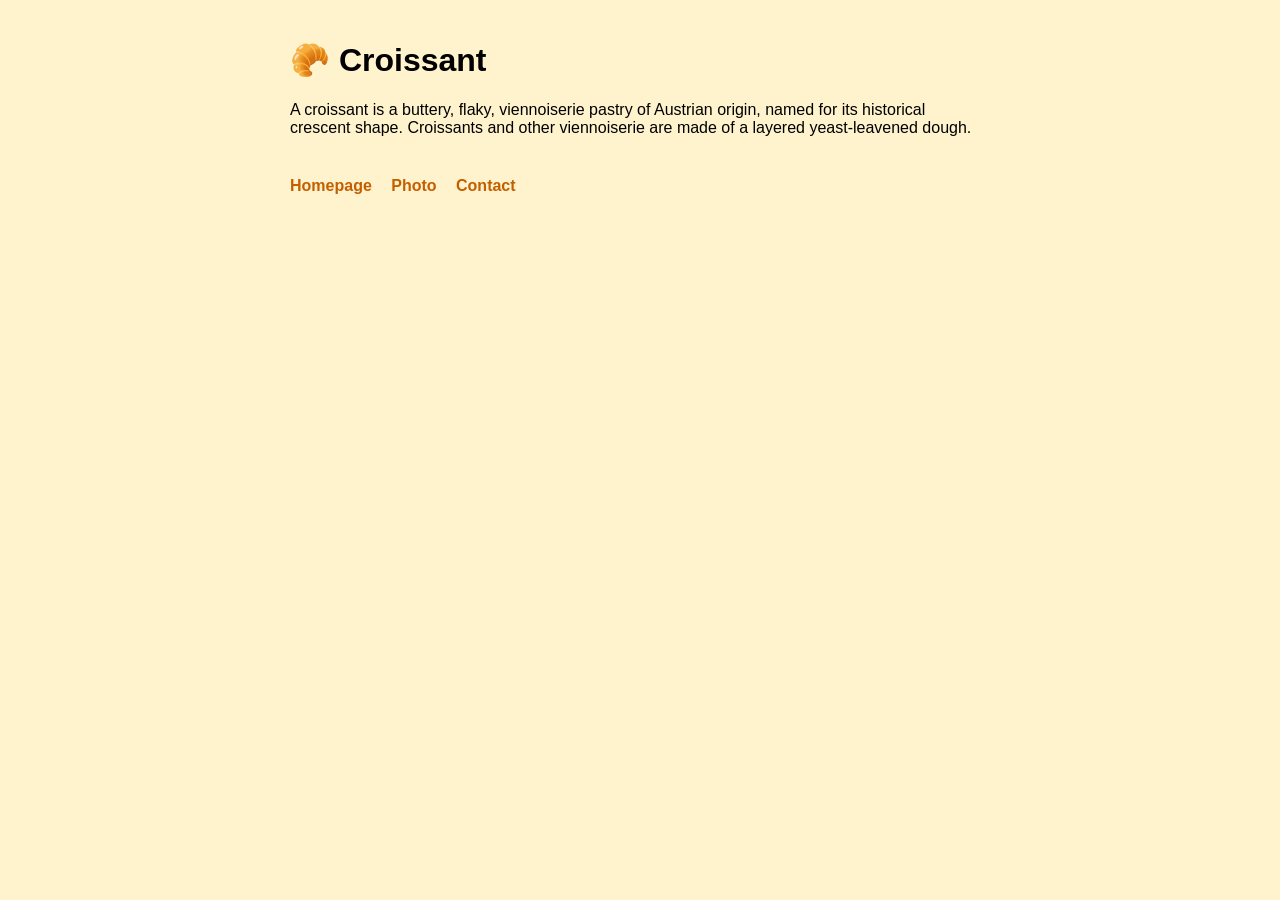
<file: index.html>
<!DOCTYPE html>
<html lang="en">
  <head>
    <meta charset="UTF-8" />
    <meta name="viewport" content="width=device-width, initial-scale=1" />

    <title>Delicious French Croissant</title>

    <meta name="description" content="Learn about the history, shape, and buttery layers of the classic French croissant." />
    <meta name="keywords" content="croissant, French pastry, bakery, viennoiserie, food" />
    <meta name="author" content="Kristian" />

    <link rel="stylesheet" href="style.css" />
  </head>

  <body>
    <h1>🥐 Croissant</h1>
    <p>
      A croissant is a buttery, flaky, viennoiserie pastry of Austrian origin,
      named for its historical crescent shape. Croissants and other viennoiserie
      are made of a layered yeast-leavened dough.
    </p>

    <footer>
      <a href="index.html">Homepage</a>
      <a href="photo.html">Photo</a>
      <a href="contact.html">Contact</a>
    </footer>
  </body>
</html>
</file>
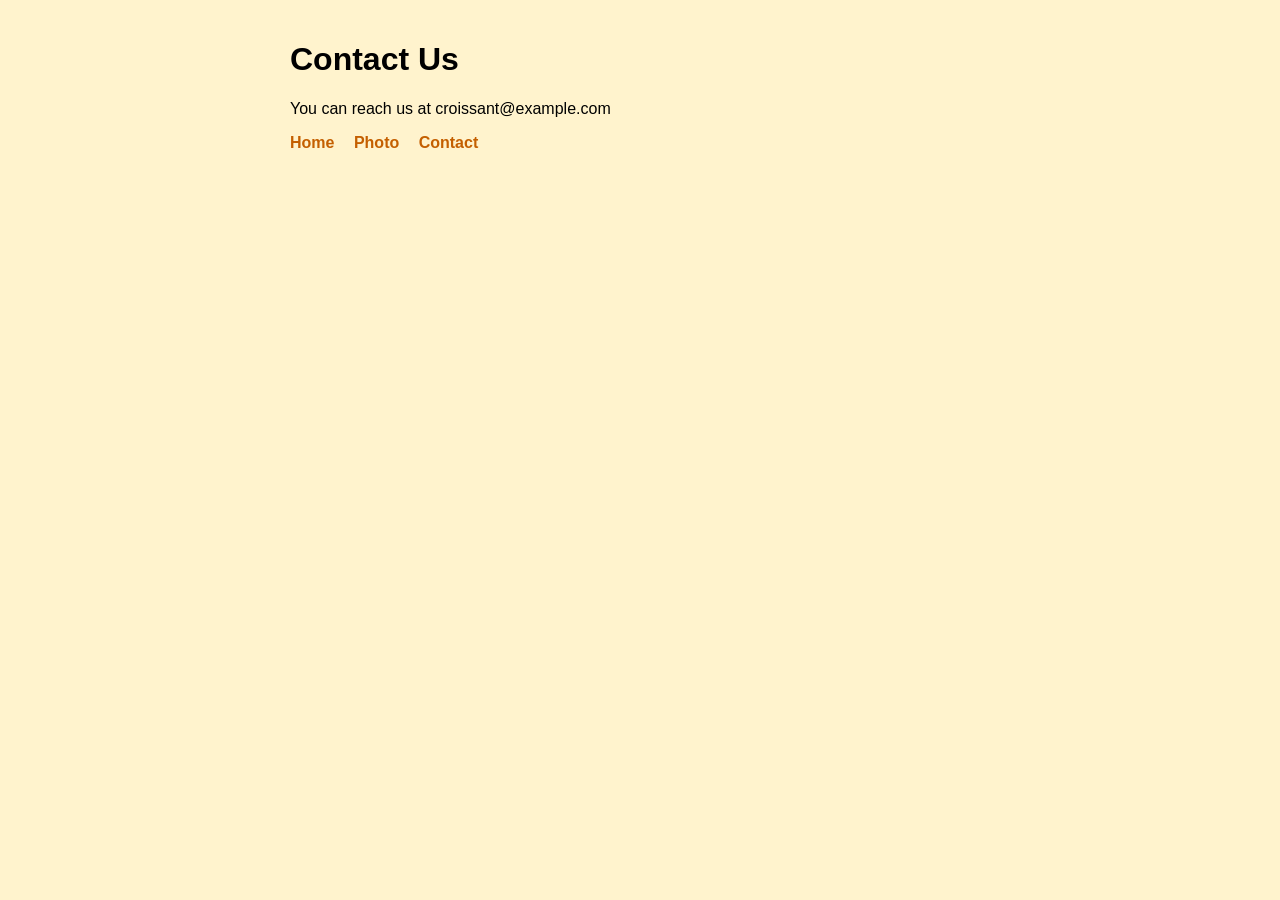
<file: contact.html>
<!DOCTYPE html>
<html>
  <head>
    <meta charset="UTF-8" />
    <title>Contact</title>
    <link rel="stylesheet" href="style.css" />
  </head>

  <body>
    <h1>Contact Us</h1>
    <p>You can reach us at croissant@example.com</p>

    <nav>
      <a href="index.html">Home</a>
      <a href="photo.html">Photo</a>
      <a href="contact.html">Contact</a>
    </nav>
  </body>
</html>
</file>
<file: style.css>
body {
    background-color: #fff3cd;
    /* light croissant yellow */
    font-family: Arial, sans-serif;
    padding: 20px;
}

nav a {
    margin-right: 15px;
    text-decoration: none;
    color: #c45f00;
    font-weight: bold;
}
body {
    background-color: #fff3cd;
    font-family: Arial, sans-serif;
    padding: 20px;
    max-width: 700px;
    margin: 0 auto;
}

img {
    max-width: 100%;
    height: auto;
}

footer {
    margin-top: 40px;
}

footer a {
    margin-right: 15px;
    text-decoration: none;
    color: #c45f00;
    font-weight: bold;
}
</file>
